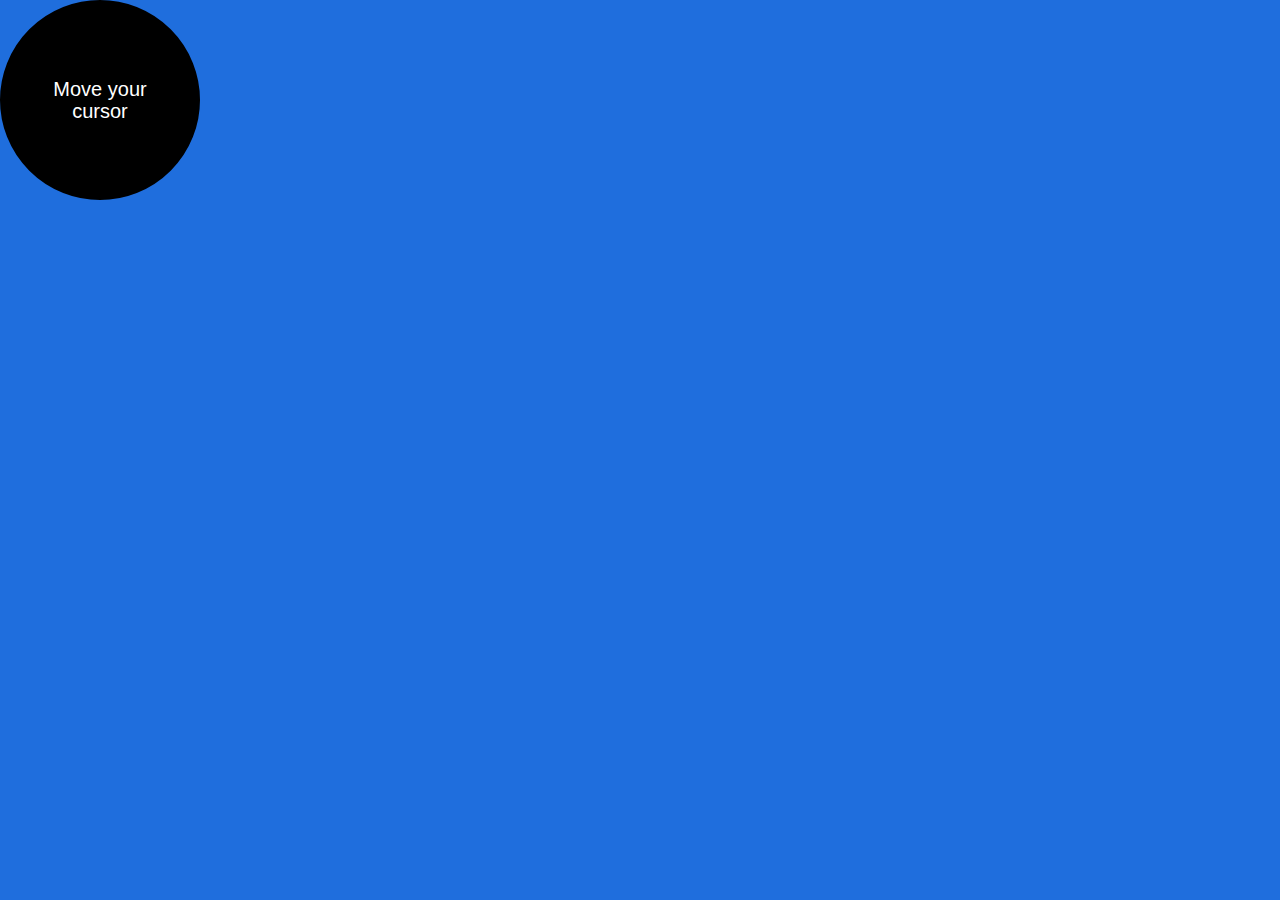
<file: Mouse-Trail-Effect-using-HTML-CSS-and-JavaScript/home.html>
<!DOCTYPE html>
<html lang="en">
<head>
    <meta charset="UTF-8">
    <meta http-equiv="X-UA-Compatible" content="IE=edge">
    <meta name="viewport" content="width=device-width, initial-scale=1.0">
    <title>Trail of Mouse Move</title>
    <link rel="stylesheet" href="style.css" />
    <link href="https://db.onlinewebfonts.com/c/5dc6fc5a874b27ff1c287c19dc30bf1b?family=Arame-Mono" rel="stylesheet">
</head>
<body>
    <div class="container">
        <div class="cursor" id="main">
            Move your <br/>
            cursor
        </div>
    </div>
    <script src="script.js"></script>
</body>
</html>
</file>
<file: Mouse-Trail-Effect-using-HTML-CSS-and-JavaScript/style.css>
*{
    margin: 0;
    padding: 0;
    box-sizing: border-box;
}
html, body {

    width: 100%;
    height: 100vh;
    overflow: hidden;
    background-color: #1f6edd;
    font-family: "Arame-Mono", sans-serif;
}

.cursor, .circle {
    position: absolute;
    width: 200px;
    height: 200px;
    background: #fff;
    border: 4px solid #000;
    border-radius: 100%;
}

.cursor#main {
    background: #000;
    color:#fff;
    font-size: 20px;
    line-height: 110%;
    display: flex;
    justify-content: center;
    align-items: center;
    text-align: center;
    z-index: 10000;
}
</file>
